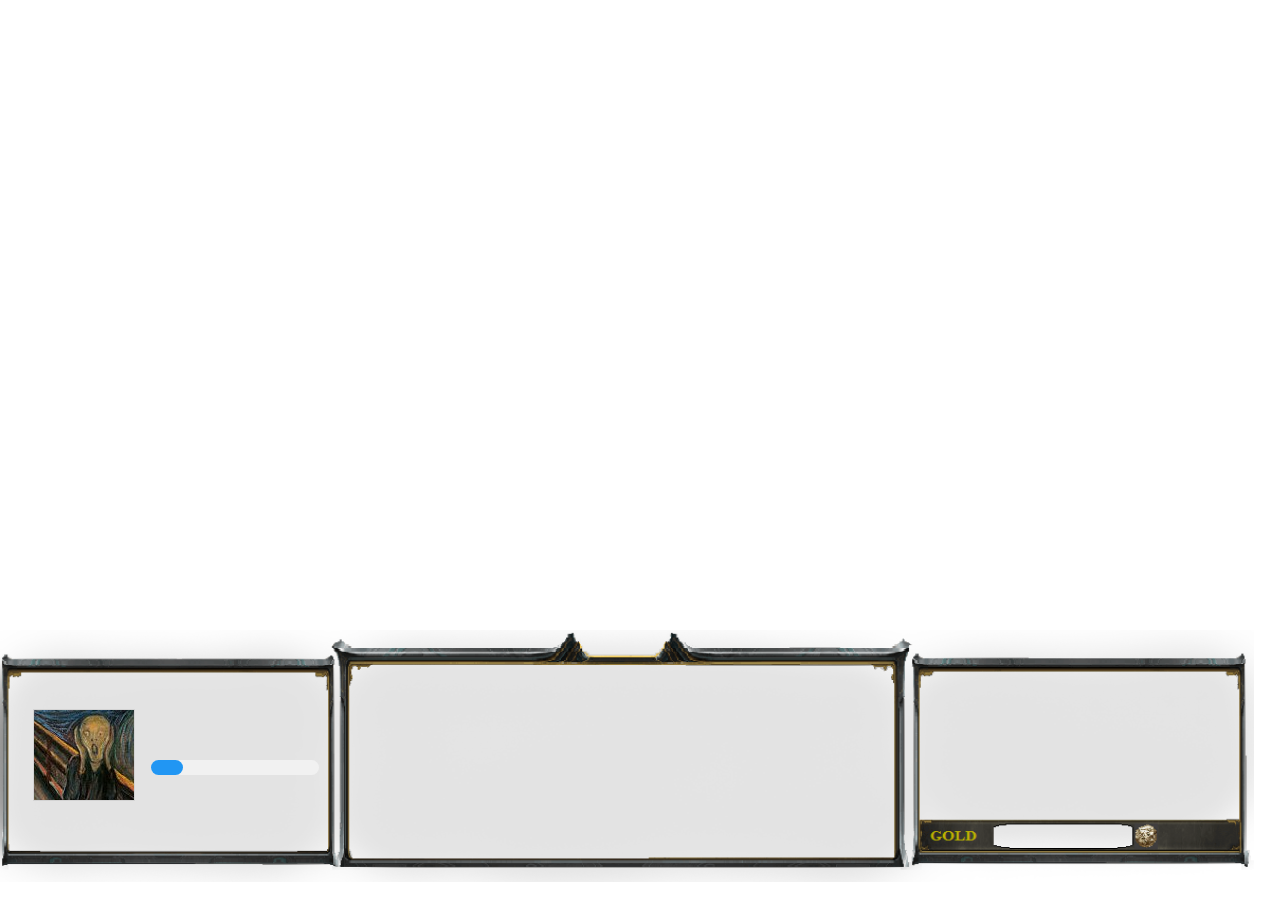
<file: minibar/minibar.html>
<!DOCTYPE html>
<html>
    <link rel="stylesheet" type="text/css" href="BarStyle.css">
    <meta name="viewport" content="width=device-width, initial-scale=1.0">
    <link href="https://fonts.googleapis.com/css?family=Open+Sans:300,400,700" rel="stylesheet">
    <link rel="stylesheet" href="https://www.w3schools.com/w3css/4/w3.css">
<body>
    
    <div class='miniBar' id='bar'>
        <div class="health">
            <div class='Profile'>
                <canvas id="ProfilPic" width="100%" height="90% " style="border:1px solid #d3d3d3;">
                </canvas>
                
            </div>
            <div class="w3-light-grey w3-round-large">
                <div class="w3-container w3-blue w3-round-xlarge" style="width:0px" style="height:5%" id='healthBar'>
                    <p></p>
                </div>
             </div>
        </div>
        
            <div class="Container" width="400" height="500" id='chat'>
                <div class="Content"> </div>
            </div>
        
        
            <div class="Container" width="400" height="500" id='inventory'>
                
                <div class="Content"> </div>
            </div>
            </div>

<img id="scream" width="0%" height="0%" src="img_the_scream.jpg" alt="The Scream">  
<script>
window.onload = function() {
    
    var c = document.getElementById("ProfilPic");
    var ctx = c.getContext("2d");
    var img = document.getElementById("scream");
    ctx.drawImage(img, 0, 0);
    
    document.getElementById("bar").style.height = "28%";
    document.getElementById("bar").style.top = "70%";
    
}
</script>
</body>
</html>
</file>
<file: minibar/BarStyle.css>
*{
    font-family: 'Open Sans';
    box-sizing: border-box;
}
.miniBar{ 
    top:110%;
    position: absolute;
    width: 98%;
    height: 0%;
    background: url(back.png);
    background-size: 100% 100%;
    background-repeat: no-repeat;
    transition: 1.5s;
    z-index: 5;
}


.Container{
    min-height: 70%; 
    min-width: 36%;
    opacity: 2;  
    top: 20%;
    left: 35%;
    position: absolute;  
}


.Container> .Content {
    max-height: 40%;
    min-height: 120px;
    overflow-y: scroll;
    font-size: 50px;
    
}
.Container> .ChatContent {
    max-height: 40%;
    min-height: 120px;
    overflow-y: scroll;
    font-size: 100px;
    
}

#inventory {
    left:69%;
    min-width: 29.5%;
}
.Container> .Content p {
    text-align: center;
    color: red;
}
.Container>  #Gold{
    position: absolute;
    left: 35%;
    top: 81%;
}

.health{
    width: 13.4%;
    height: 4%;
    position: absolute;
    top:51.5%;
    left: 12%;
}
.health > .Profile canvas{
    top:-500%;
    position: absolute;
    left: -70%;
    max-height: 1000%;
    max-width: 80%;
}

progress::-webkit-progress-bar {
    background: #EEE;
    box-shadow: 0 2px 3px rgba(0,0,0,0.2) inset;
    border-radius: 3px;
}

progress[value] {
  /* Reset the default appearance */
  -webkit-appearance: none;
   appearance: none;

  width: 100%;
  height: 18px;
}
progress[value]::-webkit-progress-value::before {
  content: '80%';
  position: absolute;
  right: 0;
  top: -125%;
}
progress[value]::-webkit-progress-value::after {
  content: '';
  width: 6px;
  height: 6px;
  position: absolute;
  border-radius: 100%;
  right: 7px;
  top: 7px;
  background-color: white;
}
progress[value]{
  background-color: #eee;
  border-radius: 2px;
  box-shadow: 0 2px 5px rgba(0, 0, 0, 0.25) inset;
}
progress[value]::-webkit-progress-value {
  background-image:
	   -webkit-linear-gradient(-45deg, 
	                           transparent 33%, rgba(0, 0, 0, .1) 33%, 
	                           rgba(0,0, 0, .1) 66%, transparent 66%),
	   -webkit-linear-gradient(top, 
	                           rgba(255, 255, 255, .25), 
	                           rgba(0, 0, 0, .25)),
	   -webkit-linear-gradient(left, #09c, #f44);

    border-radius: 2px; 
    background-size: 35px 20px, 100% 100%, 100% 100%;
    -webkit-animation: animate-stripes 5s linear infinite;
        animation: animate-stripes 5s linear infinite;

}
@-webkit-keyframes animate-stripes {
   100% { background-position: -100px 0px; }
}

@keyframes animate-stripes {
   100% { background-position: -100px 0px; }
}
</file>
